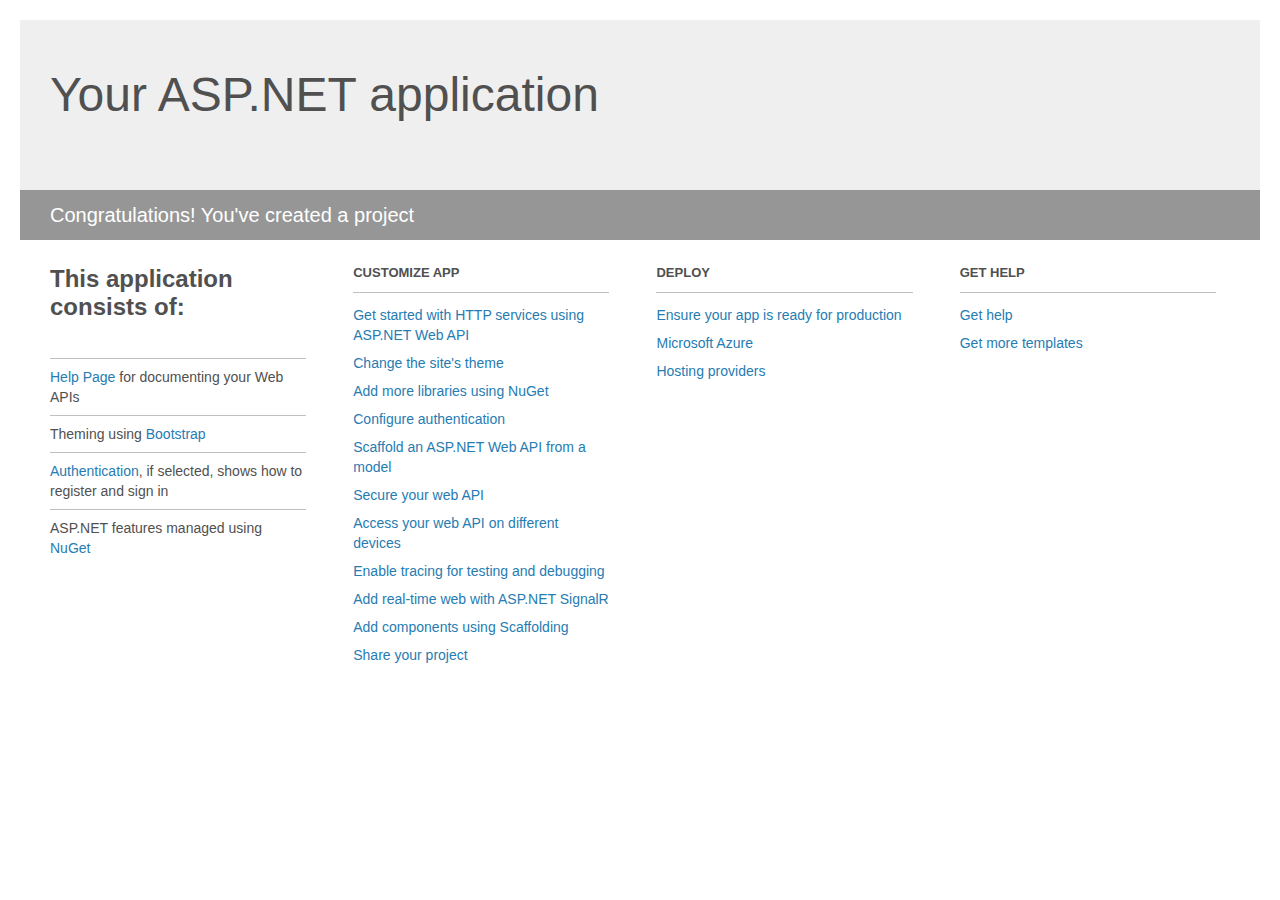
<file: Backend/Backend/Project_Readme.html>
﻿<!DOCTYPE html>
<html lang="en">
<head>
    <meta charset="utf-8" />
    <title>Your ASP.NET application</title>
    <style>
        body {
            background: #fff;
            color: #505050;
            font: 14px 'Segoe UI', tahoma, arial, helvetica, sans-serif;
            margin: 20px;
            padding: 0;
        }

        #header {
            background: #efefef;
            padding: 0;
        }

        h1 {
            font-size: 48px;
            font-weight: normal;
            margin: 0;
            padding: 0 30px;
            line-height: 150px;
        }

        p {
            font-size: 20px;
            color: #fff;
            background: #969696;
            padding: 0 30px;
            line-height: 50px;
        }

        #main {
            padding: 5px 30px;
        }

        .section {
            width: 21.7%;
            float: left;
            margin: 0 0 0 4%;
        }

            .section h2 {
                font-size: 13px;
                text-transform: uppercase;
                margin: 0;
                border-bottom: 1px solid silver;
                padding-bottom: 12px;
                margin-bottom: 8px;
            }

            .section.first {
                margin-left: 0;
            }

                .section.first h2 {
                    font-size: 24px;
                    text-transform: none;
                    margin-bottom: 25px;
                    border: none;
                }

                .section.first li {
                    border-top: 1px solid silver;
                    padding: 8px 0;
                }

            .section.last {
                margin-right: 0;
            }

        ul {
            list-style: none;
            padding: 0;
            margin: 0;
            line-height: 20px;
        }

        li {
            padding: 4px 0;
        }

        a {
            color: #267cb2;
            text-decoration: none;
        }

            a:hover {
                text-decoration: underline;
            }
    </style>
</head>
<body>

    <div id="header">
        <h1>Your ASP.NET application</h1>
        <p>Congratulations! You've created a project</p>
    </div>

    <div id="main">
        <div class="section first">
            <h2>This application consists of:</h2>
            <ul>
                <li><a href="http://go.microsoft.com/fwlink/?LinkID=320956">Help Page</a> for documenting your Web APIs</li>
                <li>Theming using <a href="http://go.microsoft.com/fwlink/?LinkID=320754">Bootstrap</a></li>
                <li><a href="http://go.microsoft.com/fwlink/?LinkID=320957">Authentication</a>, if selected, shows how to register and sign in</li>
                <li>ASP.NET features managed using <a href="http://go.microsoft.com/fwlink/?LinkID=320958">NuGet</a></li>
            </ul>
        </div>

        <div class="section">
            <h2>Customize app</h2>
            <ul>
                <li><a href="http://go.microsoft.com/fwlink/?LinkID=320959">Get started with HTTP services using ASP.NET Web API</a></li>
                <li><a href="http://go.microsoft.com/fwlink/?LinkID=320960">Change the site's theme</a></li>
                <li><a href="http://go.microsoft.com/fwlink/?LinkID=320961">Add more libraries using NuGet</a></li>
                <li><a href="http://go.microsoft.com/fwlink/?LinkID=320962">Configure authentication</a></li>
                <li><a href="http://go.microsoft.com/fwlink/?LinkID=320963">Scaffold an ASP.NET Web API from a model</a></li>
                <li><a href="http://go.microsoft.com/fwlink/?LinkID=320964">Secure your web API</a></li>
                <li><a href="http://go.microsoft.com/fwlink/?LinkID=320965">Access your web API on different devices</a></li>
                <li><a href="http://go.microsoft.com/fwlink/?LinkID=320966">Enable tracing for testing and debugging</a></li>
                <li><a href="http://go.microsoft.com/fwlink/?LinkID=320765">Add real-time web with ASP.NET SignalR</a></li>
                <li><a href="http://go.microsoft.com/fwlink/?LinkID=320766">Add components using Scaffolding</a></li>
                <li><a href="http://go.microsoft.com/fwlink/?LinkID=320768">Share your project</a></li>
            </ul>
        </div>

        <div class="section">
            <h2>Deploy</h2>
            <ul>
                <li><a href="http://go.microsoft.com/fwlink/?LinkID=320769">Ensure your app is ready for production</a></li>
                <li><a href="http://go.microsoft.com/fwlink/?LinkID=320770">Microsoft Azure</a></li>
                <li><a href="http://go.microsoft.com/fwlink/?LinkID=320771">Hosting providers</a></li>
            </ul>
        </div>

        <div class="section last">
            <h2>Get help</h2>
            <ul>
                <li><a href="http://go.microsoft.com/fwlink/?LinkID=320772">Get help</a></li>
                <li><a href="http://go.microsoft.com/fwlink/?LinkID=320773">Get more templates</a></li>
            </ul>
        </div>
    </div>
</body>
</html>
</file>
